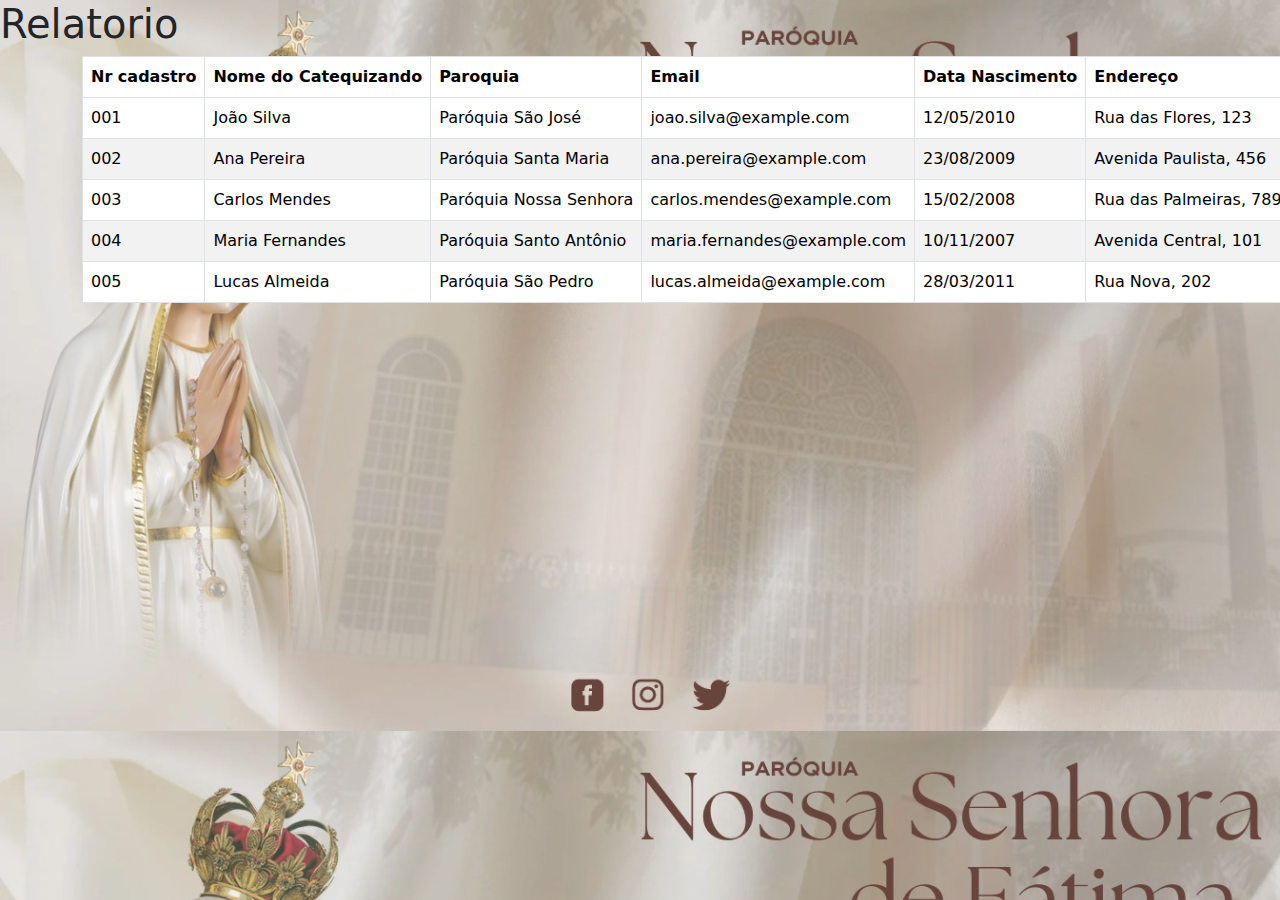
<file: pages/relatorios copy1.html>
<!DOCTYPE html>
<html lang="pt-br">
<head>
    <meta charset="UTF-8">
    <title>Relatorio</title>
    <link rel="stylesheet" href="../style/style.css">
    <script src="https://cdn.jsdelivr.net/npm/bootstrap@5.3.3/dist/js/bootstrap.bundle.min.js" integrity="sha384-YvpcrYf0tY3lHB60NNkmXc5s9fDVZLESaAA55NDzOxhy9GkcIdslK1eN7N6jIeHz" crossorigin="anonymous"></script>
    <link href="https://cdn.jsdelivr.net/npm/bootstrap@5.3.3/dist/css/bootstrap.min.css" rel="stylesheet" integrity="sha384-QWTKZyjpPEjISv5WaRU9OFeRpok6YctnYmDr5pNlyT2bRjXh0JMhjY6hW+ALEwIH" crossorigin="anonymous">
    <script src="../js/auth-guard.js"></script>
</head>
<body>
    <div>
        <h1>Relatorio</h1>
    </div>

    <div class="container">
        <table class="table table-striped table-bordered">
            <thead>
              <tr>
                <th scope="col">Nr cadastro</th>
                <th scope="col">Nome do Catequizando</th>
                <th scope="col">Paroquia</th>
                <th scope="col">Email</th>
                <th scope="col">Data Nascimento</th>
                <th scope="col">Endereço</th>
                <th scope="col">Bairro</th>
                <th scope="col">CEP</th>
                <th scope="col">Telefone</th>
                <th scope="col">Nome do Pai</th>
                <th scope="col">Nome da Mãe</th>
                <th scope="col">Situação dos Pais</th>
                <th scope="col">Viuvo(a)</th>
                <th scope="col">Mora / Vive</th>
                <th scope="col">Batizado</th>
                <th scope="col">Data Batismo</th>
                <th scope="col">Livro</th>
                <th scope="col">Folha</th>
                <th scope="col">Paroquia de Batismo</th>
                <th scope="col">Nome do Padrinho</th>
                <th scope="col">Nome da Madrinha</th>
                <th scope="col">Escola</th>
                <th scope="col">Ano</th>
                <th scope="col">Horário</th>
                <th scope="col">Toma algum medicamento continuo:</th>
                <th scope="col">Em caso de emergência, avisar para:</th>
                <th scope="col">É alergico:</th>
              </tr>
            </thead>
            <tbody>
              <tr>
                <tr>
                    <td>001</td>
                    <td>João Silva</td>
                    <td>Paróquia São José</td>
                    <td>joao.silva@example.com</td>
                    <td>12/05/2010</td>
                    <td>Rua das Flores, 123</td>
                    <td>Centro</td>
                    <td>12345-678</td>
                    <td>(11) 98765-4321</td>
                    <td>Carlos Silva</td>
                    <td>Maria Silva</td>
                    <td>Casados</td>
                    <td>Não</td>
                    <td>Com os Pais</td>
                    <td>Sim</td>
                    <td>15/06/2011</td>
                    <td>Livro A</td>
                    <td>Folha 12</td>
                    <td>Paróquia São José</td>
                    <td>Pedro Souza</td>
                    <td>Ana Souza</td>
                    <td>Escola ABC</td>
                    <td>5º Ano</td>
                    <td>Manhã</td>
                    <td>Não</td>
                    <td>Carlos Silva - (11) 98765-4321</td>
                    <td>Não</td>
                </tr>
                <tr>
                    <td>002</td>
                    <td>Ana Pereira</td>
                    <td>Paróquia Santa Maria</td>
                    <td>ana.pereira@example.com</td>
                    <td>23/08/2009</td>
                    <td>Avenida Paulista, 456</td>
                    <td>Jardins</td>
                    <td>98765-432</td>
                    <td>(11) 91234-5678</td>
                    <td>João Pereira</td>
                    <td>Clara Pereira</td>
                    <td>Divorciados</td>
                    <td>Não</td>
                    <td>Com a Mãe</td>
                    <td>Sim</td>
                    <td>30/09/2010</td>
                    <td>Livro B</td>
                    <td>Folha 45</td>
                    <td>Paróquia Santa Maria</td>
                    <td>Rafael Lima</td>
                    <td>Juliana Lima</td>
                    <td>Escola XYZ</td>
                    <td>6º Ano</td>
                    <td>Tarde</td>
                    <td>Sim</td>
                    <td>Clara Pereira - (11) 91234-5678</td>
                    <td>Sim</td>
                </tr>
                <tr>
                    <td>003</td>
                    <td>Carlos Mendes</td>
                    <td>Paróquia Nossa Senhora</td>
                    <td>carlos.mendes@example.com</td>
                    <td>15/02/2008</td>
                    <td>Rua das Palmeiras, 789</td>
                    <td>Vila Nova</td>
                    <td>54321-987</td>
                    <td>(11) 97654-3210</td>
                    <td>Paulo Mendes</td>
                    <td>Laura Mendes</td>
                    <td>Casados</td>
                    <td>Não</td>
                    <td>Com os Pais</td>
                    <td>Sim</td>
                    <td>20/03/2009</td>
                    <td>Livro C</td>
                    <td>Folha 78</td>
                    <td>Paróquia Nossa Senhora</td>
                    <td>Fernando Costa</td>
                    <td>Beatriz Costa</td>
                    <td>Escola Alpha</td>
                    <td>7º Ano</td>
                    <td>Noite</td>
                    <td>Não</td>
                    <td>Paulo Mendes - (11) 97654-3210</td>
                    <td>Não</td>
                </tr>
                <tr>
                    <td>004</td>
                    <td>Maria Fernandes</td>
                    <td>Paróquia Santo Antônio</td>
                    <td>maria.fernandes@example.com</td>
                    <td>10/11/2007</td>
                    <td>Avenida Central, 101</td>
                    <td>Centro</td>
                    <td>65432-198</td>
                    <td>(11) 93456-7890</td>
                    <td>Rafael Fernandes</td>
                    <td>Ana Fernandes</td>
                    <td>Viúvo</td>
                    <td>Sim</td>
                    <td>Com o Pai</td>
                    <td>Sim</td>
                    <td>25/12/2008</td>
                    <td>Livro D</td>
                    <td>Folha 89</td>
                    <td>Paróquia Santo Antônio</td>
                    <td>Gabriel Souza</td>
                    <td>Clara Souza</td>
                    <td>Escola Beta</td>
                    <td>8º Ano</td>
                    <td>Integral</td>
                    <td>Sim</td>
                    <td>Rafael Fernandes - (11) 93456-7890</td>
                    <td>Não</td>
                </tr>
                <tr>
                    <td>005</td>
                    <td>Lucas Almeida</td>
                    <td>Paróquia São Pedro</td>
                    <td>lucas.almeida@example.com</td>
                    <td>28/03/2011</td>
                    <td>Rua Nova, 202</td>
                    <td>Jardim</td>
                    <td>87654-321</td>
                    <td>(11) 94321-6789</td>
                    <td>Marcos Almeida</td>
                    <td>Carla Almeida</td>
                    <td>Casados</td>
                    <td>Não</td>
                    <td>Com os Pais</td>
                    <td>Sim</td>
                    <td>15/04/2012</td>
                    <td>Livro E</td>
                    <td>Folha 34</td>
                    <td>Paróquia São Pedro</td>
                    <td>Felipe Lima</td>
                    <td>Sofia Lima</td>
                    <td>Escola Gama</td>
                    <td>4º Ano</td>
                    <td>Manhã</td>
                    <td>Não</td>
                    <td>Marcos Almeida - (11) 94321-6789</td>
                    <td>Sim</td>
                </tr>
            </tbody>
          </table>
    </div>
<script src="../js/script.js"></script>
</body>
</html>
</file>
<file: style/style.css>
body {
    font-family: sans-serif;
    background-image: url("./img/nossasenhorafatima.jpeg");
    background-size: 1300px;
    background-attachment: fixed;
}

#formulario {
    width: 300px;
    margin: 0 auto;
    padding: 20px;
    border: 1px solid #ccc;
}

label {
    display: block;
    margin-bottom: 5px;
}

input[type="text"],
input[type="email"],
input[type="endereco"],
input[type="telefone"],
input[type="number"],
input[type="date"] {
    width: 100%;
    padding: 10px;
    border: 1px solid #ccc;
    box-sizing: border-box;
    margin-bottom: 10px;
}

button {
    background-color: #4CAF50;
    color: white;
    padding: 10px 20px;
    border: none;
    cursor: pointer;
}

button {
    cursor: pointer;
    margin: auto;
}

button:active {
    opacity: 0.8;
}
.sair {
    display: flex;
    justify-content: right;
    text-align: right;
}

.table td, .table th {
    white-space: nowrap;
}
</file>
